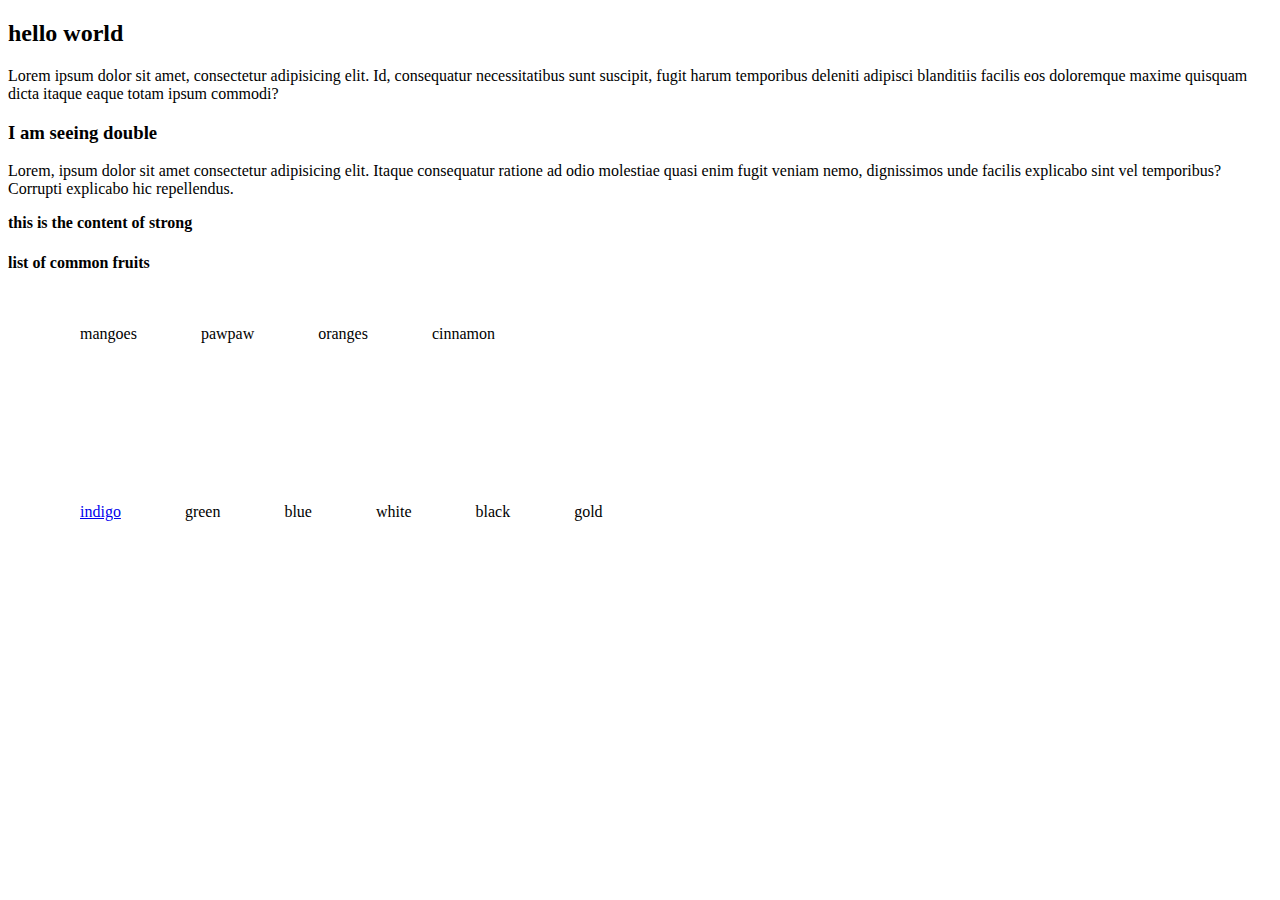
<file: index.html>
<!DOCTYPE html>
<html lang="en">
<head>
    <meta charset="UTF-8">
    <meta http-equiv="X-UA-Compatible" content="IE=edge">
    <meta name="viewport" content="width=device-width, initial-scale=1.0">
    <meta property="og:title" content="introduction to css">
    <meta property="og:type" content="website">
    <meta property="og:url" content="https://www.tq-onitsha.com">
    <meta property="og:image" content="introduction to css">
    <title>Introduction to css</title>
    <link rel="stylesheet" href="./css/index.css ">
</head>
<body>
 <h2>hello world</h2>
    <p>
        Lorem ipsum dolor sit amet, consectetur adipisicing elit. Id, consequatur necessitatibus sunt suscipit, fugit harum temporibus deleniti adipisci blanditiis facilis eos doloremque maxime quisquam dicta itaque eaque totam ipsum commodi?
    </p>

    <h3>I am seeing double</h3>
<p>
    Lorem, ipsum dolor sit amet consectetur adipisicing elit. Itaque consequatur ratione ad odio molestiae quasi enim fugit veniam nemo, dignissimos unde facilis explicabo sint vel temporibus? Corrupti explicabo hic repellendus.
</p>    

<strong>this is the content of strong</strong>
<h4>list of common fruits</h4>
<ul>
    <li>mangoes</li>
    <li>pawpaw</li>
    <li>oranges</li>
    <li>cinnamon</li>
</ul>

<ul>
    <li></li>
</ul>

<ul>
    <li><a href='#'>indigo</a></li>
    <li>green</li>
    <li>blue</li>
    <li>white</li>
    <li>black</li>
    <li>gold</li>
</ul>
</body>
</html>
</file>
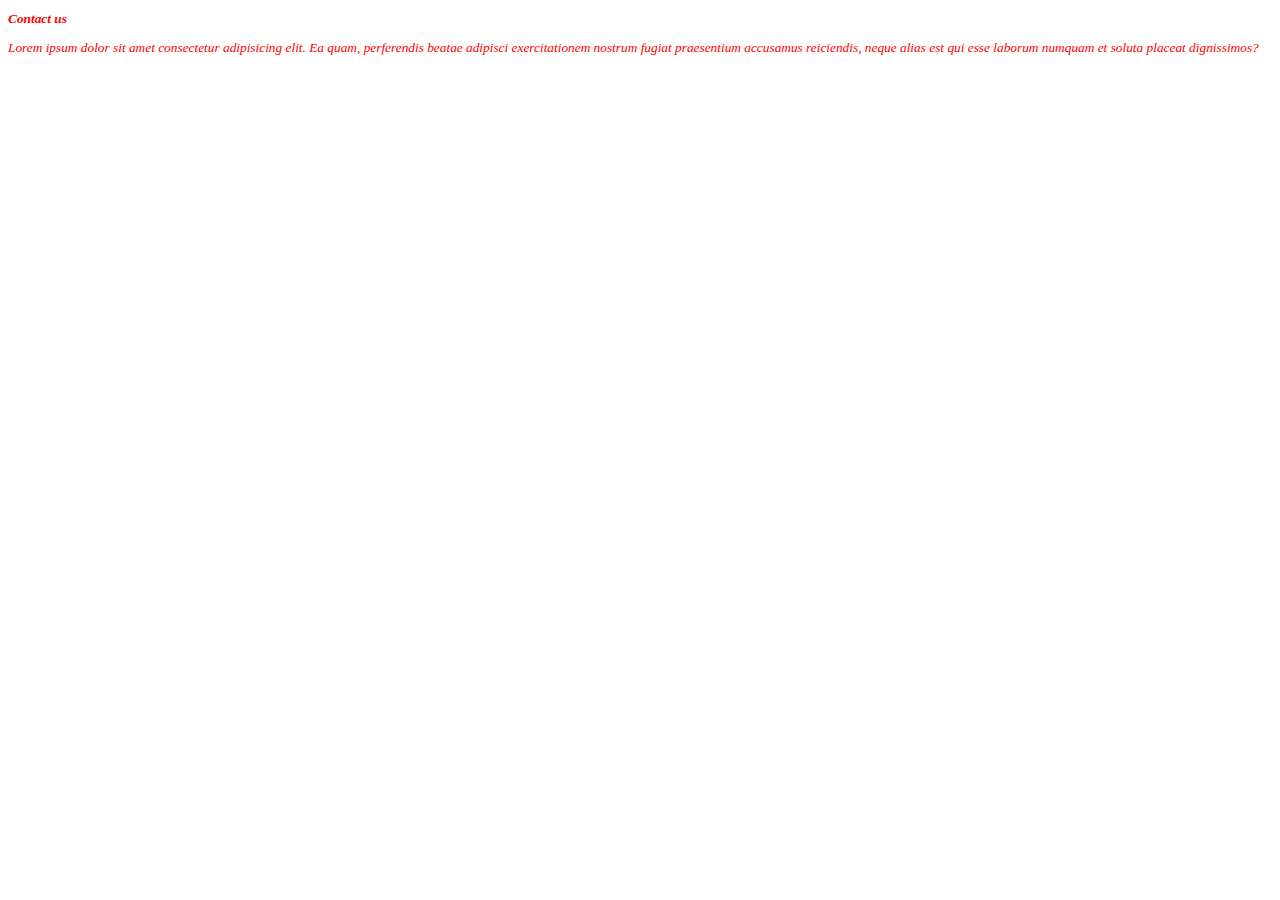
<file: contactus.html>
<!DOCTYPE html>
<html lang="en">
<head>
    <meta charset="UTF-8">
    <meta http-equiv="X-UA-Compatible" content="IE=edge">
    <meta name="viewport" content="width=device-width, initial-scale=1.0">
    <title>Contact us</title>
</head>
<body>
    <h2>Contact us</h2>
    <p>Lorem ipsum dolor sit amet consectetur adipisicing elit. Ea quam, perferendis beatae adipisci exercitationem nostrum fugiat praesentium accusamus reiciendis, neque alias est qui esse laborum numquam et soluta placeat dignissimos?</p>
</body><link rel="stylesheet" href="./css/styles.css">       
</html>
</file>
<file: css/index.css>
ul{
    list-style: none;
    display: flex;
}

li{
    margin: 2rem;
}
</file>
<file: css/styles.css>
h2,h3,p{
    color:red;
    font-size: smaller;
    stroke: black;
    font-style: italic;
}
strong{
    color: green;
    font-size: larger;
}

ul{
    color: blueviolet;
}
 
li>a{
    color: green;
}
</file>
